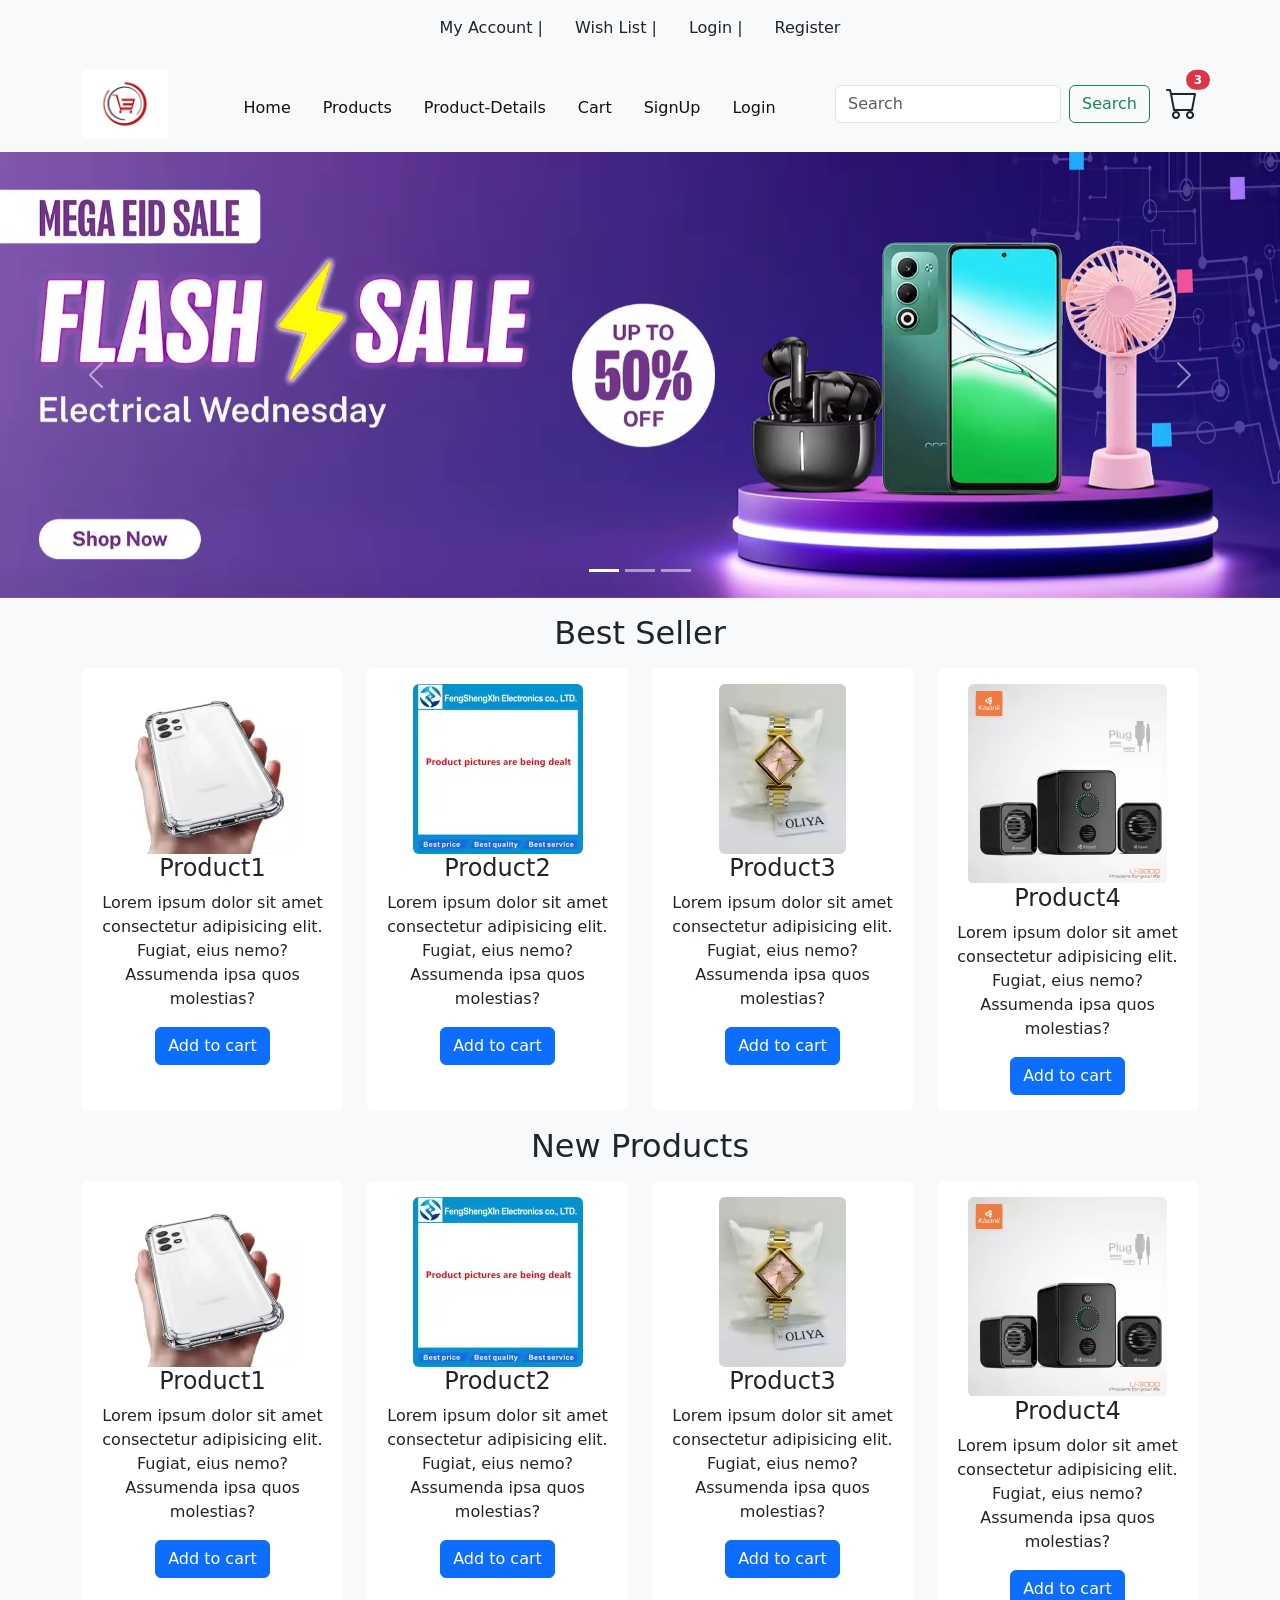
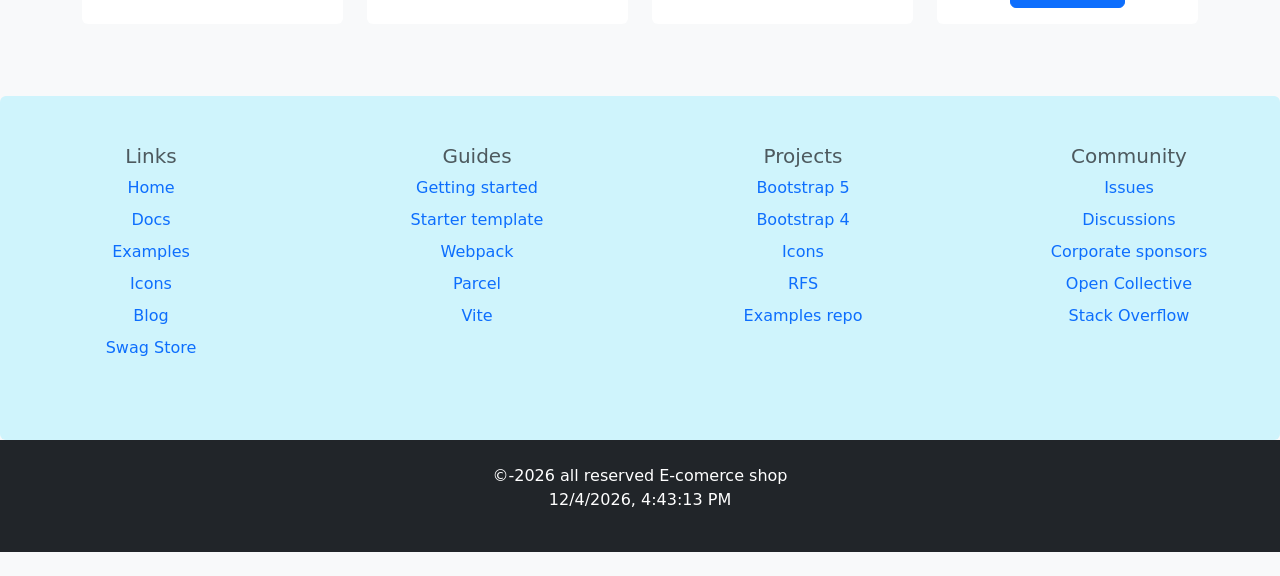
<file: index.html>
<!doctype html>
<html lang="en">

<head>
    <meta charset="utf-8">
    <meta name="viewport" content="width=device-width, initial-scale=1">
    <title>E-comerce Home-page</title>
    <link href="https://cdn.jsdelivr.net/npm/bootstrap@5.3.8/dist/css/bootstrap.min.css" rel="stylesheet"
        integrity="sha384-sRIl4kxILFvY47J16cr9ZwB07vP4J8+LH7qKQnuqkuIAvNWLzeN8tE5YBujZqJLB" crossorigin="anonymous">
    <link rel="stylesheet" href="https://cdn.jsdelivr.net/npm/bootstrap-icons@1.13.1/font/bootstrap-icons.min.css">
    <link rel="stylesheet" href="Assets/css/bootstrap.min.css">
    <link rel="stylesheet" href="Assets/css/style.css">
</head>

<body class="bg-light">
    <header>

        <!--Topbar -->
        <ul class="nav justify-content-center py-2">
            <li class="nav-item"><a href="#" class="nav-link text-dark">My Account |</a></li>
            <li class="nav-item"><a href="#" class="nav-link text-dark">Wish List |</a></li>
            <li class="nav-item"><a href="#" class="nav-link text-dark">Login |</a></li>
            <li class="nav-item"><a href="#" class="nav-link text-dark">Register </a></li>
        </ul>

        <!--Main Menubar-->
        <nav class="navbar navbar-expand-lg">
            <div class="container">

                <a class="navbar-brand" href="#"><img height="70px" src="Assets/images/logo.png" alt="logo"></a>

                <button class="navbar-toggler" type="button" data-bs-toggle="collapse"
                    data-bs-target="#navbarSupportedContent" aria-controls="navbarSupportedContent"
                    aria-expanded="false" aria-label="Toggle navigation">
                    <span class="navbar-toggler-icon"></span>
                </button>
                <div class="collapse navbar-collapse" id="navbarSupportedContent">
                    <ul class="navbar-nav m-auto mb-2 mb-lg-0 gap-3">
                        <li class="nav-item">
                            <a class="nav-link" aria-current="page" href="index.html">Home</a>
                        </li>
                        <li class="nav-item">
                            <a class="nav-link" href="Product.html">Products</a>
                        </li>
                        <li class="nav-item">
                            <a class="nav-link" href="Product_details.html">Product-Details</a>
                        </li>
                        <li class="nav-item">
                            <a class="nav-link" href="cart.html">Cart</a>
                        </li>
                        <li class="nav-item">
                            <a class="nav-link" href="Signup.html">SignUp</a>
                        </li>
                        <li class="nav-item">
                            <a class="nav-link" href="Login.html">Login</a>
                        </li>


                    </ul>
               
    <form class="d-flex align-items-center" role="search">
        <input class="form-control me-2" type="search" placeholder="Search" aria-label="Search" />
        
        <button class="btn btn-outline-success" type="submit">
            Search
        </button>

        <a href="#" class="text-dark position-relative ms-3">
            <i class="bi bi-cart fs-2"></i>

            <span class="position-absolute top-0 start-100 translate-middle badge rounded-pill bg-danger">
                3
            </span>
        </a>
    </form>


                </div>
            </div>
        </nav>

    </header>

    <!--Hero Section-->
    <div id="carouselExampleIndicators" class="carousel slide">
        <div class="carousel-indicators">
            <button type="button" data-bs-target="#carouselExampleIndicators" data-bs-slide-to="0" class="active"
                aria-current="true" aria-label="Slide 1"></button>
            <button type="button" data-bs-target="#carouselExampleIndicators" data-bs-slide-to="1"
                aria-label="Slide 2"></button>
            <button type="button" data-bs-target="#carouselExampleIndicators" data-bs-slide-to="2"
                aria-label="Slide 3"></button>
        </div>
        <div class="carousel-inner">
            <div class="carousel-item active">
                <img src="Assets/images/Banner.jpg" class="d-block w-100" alt="Banner">
            </div>
            <div class="carousel-item">
                <img src="Assets/images/Banner1.jpg" class="d-block w-100" alt="Banner">
            </div>
            <div class="carousel-item">
                <img src="Assets/images/Banner2.jpg" class="d-block w-100" alt="Banner">
            </div>
        </div>
        <button class="carousel-control-prev" type="button" data-bs-target="#carouselExampleIndicators"
            data-bs-slide="prev">
            <span class="carousel-control-prev-icon" aria-hidden="true"></span>
            <span class="visually-hidden">Previous</span>
        </button>
        <button class="carousel-control-next" type="button" data-bs-target="#carouselExampleIndicators"
            data-bs-slide="next">
            <span class="carousel-control-next-icon" aria-hidden="true"></span>
            <span class="visually-hidden">Next</span>
        </button>
    </div>

    <!--Best Seller Section-->
    <section class="container">
        <div class="row mt-3">
            <h2 class="text-center mb-3">Best Seller </h3>
                <div class="col-md-3">

                    <div class=" card-style text-center h-100 p-3 bg-white rounded">
                        <img class="rounded" src="Assets/images/product2.jpg" alt="Product">
                        <h4>Product1</h4>
                        <p>Lorem ipsum dolor sit amet consectetur adipisicing elit. Fugiat, eius nemo? Assumenda
                            ipsa quos molestias?</p>
                        <button class="btn btn-primary">Add to cart</button>
                    </div>
                </div>
                <div class="col-md-3">

                    <div class=" card-style text-center h-100 p-3 bg-white rounded">
                        <img class="rounded" src="Assets/images/product3.jpg" alt="Product">
                        <h4>Product2</h4>
                        <p>Lorem ipsum dolor sit amet consectetur adipisicing elit. Fugiat, eius nemo? Assumenda
                            ipsa quos molestias?</p>
                        <button class="btn btn-primary">Add to cart</button>
                    </div>
                </div>
                <div class="col-md-3">

                    <div class=" card-style text-center h-100 p-3 bg-white rounded">
                        <img class="rounded" src="Assets/images/product4.jpg" alt="Product">
                        <h4>Product3</h4>
                        <p>Lorem ipsum dolor sit amet consectetur adipisicing elit. Fugiat, eius nemo? Assumenda
                            ipsa quos molestias?</p>
                        <button class="btn btn-primary">Add to cart</button>
                    </div>
                </div>
                <div class="col-md-3">

                    <div class=" card-style text-center h-100 p-3 bg-white rounded">
                        <img class="rounded" src="Assets/images/product5.jpg" alt="Product">
                        <h4>Product4</h4>
                        <p>Lorem ipsum dolor sit amet consectetur adipisicing elit. Fugiat, eius nemo? Assumenda
                            ipsa quos molestias?</p>
                        <button class="btn btn-primary">Add to cart</button>
                    </div>
                </div>

        </div>
    </section>

    <!--New Product-->
    <section class="container">
        <div class="row mt-3">
            <h2 class="text-center mb-3">New Products </h3>
                <div class="col-md-3">

                    <div class=" card-style text-center h-100 p-3 bg-white rounded">
                        <img class="rounded" src="Assets/images/product2.jpg" alt="Product">
                        <h4>Product1</h4>
                        <p>Lorem ipsum dolor sit amet consectetur adipisicing elit. Fugiat, eius nemo? Assumenda
                            ipsa quos molestias?</p>
                        <button class="btn btn-primary">Add to cart</button>
                    </div>
                </div>
                <div class="col-md-3">

                    <div class=" card-style text-center h-100 p-3 bg-white rounded">
                        <img class="rounded" src="Assets/images/product3.jpg" alt="Product">
                        <h4>Product2</h4>
                        <p>Lorem ipsum dolor sit amet consectetur adipisicing elit. Fugiat, eius nemo? Assumenda
                            ipsa quos molestias?</p>
                        <button class="btn btn-primary">Add to cart</button>
                    </div>
                </div>
                <div class="col-md-3">

                    <div class=" card-style text-center h-100 p-3 bg-white rounded">
                        <img class="rounded" src="Assets/images/product4.jpg" alt="Product">
                        <h4>Product3</h4>
                        <p>Lorem ipsum dolor sit amet consectetur adipisicing elit. Fugiat, eius nemo? Assumenda
                            ipsa quos molestias?</p>
                        <button class="btn btn-primary">Add to cart</button>
                    </div>
                </div>
                <div class="col-md-3">

                    <div class=" card-style text-center h-100 p-3 bg-white rounded">
                        <img class="rounded" src="Assets/images/product5.jpg" alt="Product">
                        <h4>Product4</h4>
                        <p>Lorem ipsum dolor sit amet consectetur adipisicing elit. Fugiat, eius nemo? Assumenda
                            ipsa quos molestias?</p>
                        <button class="btn btn-primary">Add to cart</button>
                    </div>
                </div>


        </div>
    </section>


    <footer class="text-center  text-white py-4 mt-5">

        <div class=" rounded py-4 py-md-5 text-body-secondary bg-info-subtle">
            <div class="row">
                <div class="col-6 col-lg-3 mb-3">
                    <h5>Links</h5>
                    <ul class="list-unstyled">
                        <li class="mb-2"><a href="/">Home</a></li>
                        <li class="mb-2"><a href="/docs/5.3/">Docs</a></li>
                        <li class="mb-2"><a href="/docs/5.3/examples">Examples</a></li>
                        <li class="mb-2"><a href="https://icons.getbootstrap.com/">Icons</a></li>
                        <li class="mb-2"><a href="https://blog.getbootstrap.com/">Blog</a></li>
                        <li class="mb-2"><a href="https://cottonbureau.com/people/bootstrap" target="_blank"
                                rel="noopener">Swag Store</a></li>
                    </ul>
                </div>
                <div class="col-6 col-lg-3 mb-3">
                    <h5>Guides</h5>
                    <ul class="list-unstyled">
                        <li class="mb-2"><a href="/docs/5.3/getting-started">Getting started</a></li>
                        <li class="mb-2"><a href="/docs/5.3/examples/starter-template">Starter template</a></li>
                        <li class="mb-2"><a href="/docs/5.3/getting-started/webpack">Webpack</a></li>
                        <li class="mb-2"><a href="/docs/5.3/getting-started/parcel">Parcel</a></li>
                        <li class="mb-2"><a href="/docs/5.3/getting-started/vite">Vite</a></li>
                    </ul>
                </div>
                <div class="col-6 col-lg-3 mb-3">
                    <h5>Projects</h5>
                    <ul class="list-unstyled">
                        <li class="mb-2"> <a href="https://github.com/twbs/bootstrap" target="_blank"
                                rel="noopener">Bootstrap 5</a> </li>
                        <li class="mb-2"> <a href="https://github.com/twbs/bootstrap/tree/v4-dev" target="_blank"
                                rel="noopener">Bootstrap 4</a> </li>
                        <li class="mb-2"><a href="https://github.com/twbs/icons" target="_blank"
                                rel="noopener">Icons</a></li>
                        <li class="mb-2"><a href="https://github.com/twbs/rfs" target="_blank" rel="noopener">RFS</a>
                        </li>
                        <li class="mb-2"> <a href="https://github.com/twbs/examples" target="_blank"
                                rel="noopener">Examples repo</a> </li>
                    </ul>
                </div>
                <div class="col-6 col-lg-3 mb-3">
                    <h5>Community</h5>
                    <ul class="list-unstyled">
                        <li class="mb-2"> <a href="https://github.com/twbs/bootstrap/issues" target="_blank"
                                rel="noopener">Issues</a> </li>
                        <li class="mb-2"> <a href="https://github.com/twbs/bootstrap/discussions" target="_blank"
                                rel="noopener">Discussions</a> </li>
                        <li class="mb-2"> <a href="https://github.com/sponsors/twbs" target="_blank"
                                rel="noopener">Corporate sponsors</a> </li>
                        <li class="mb-2"><a href="https://opencollective.com/bootstrap" target="_blank"
                                rel="noopener">Open Collective</a></li>
                        <li class="mb-2"> <a href="https://stackoverflow.com/questions/tagged/bootstrap-5"
                                target="_blank" rel="noopener">Stack Overflow</a> </li>
                    </ul>
                </div>
            </div>
        </div>

        <div class="container-fluide bg-dark py-4">
            &copy;-2026 all reserved E-comerce shop
            <p id="time"></p>
        </div>

    </footer>
    <script src="Assets/js/script.js"></script>
    <script src="Assets/js/bootstrap.min.js"></script>
    <script src="https://cdn.jsdelivr.net/npm/bootstrap@5.3.8/dist/js/bootstrap.bundle.min.js"
        integrity="sha384-FKyoEForCGlyvwx9Hj09JcYn3nv7wiPVlz7YYwJrWVcXK/BmnVDxM+D2scQbITxI"
        crossorigin="anonymous"></script>
</body>

</html>
</file>
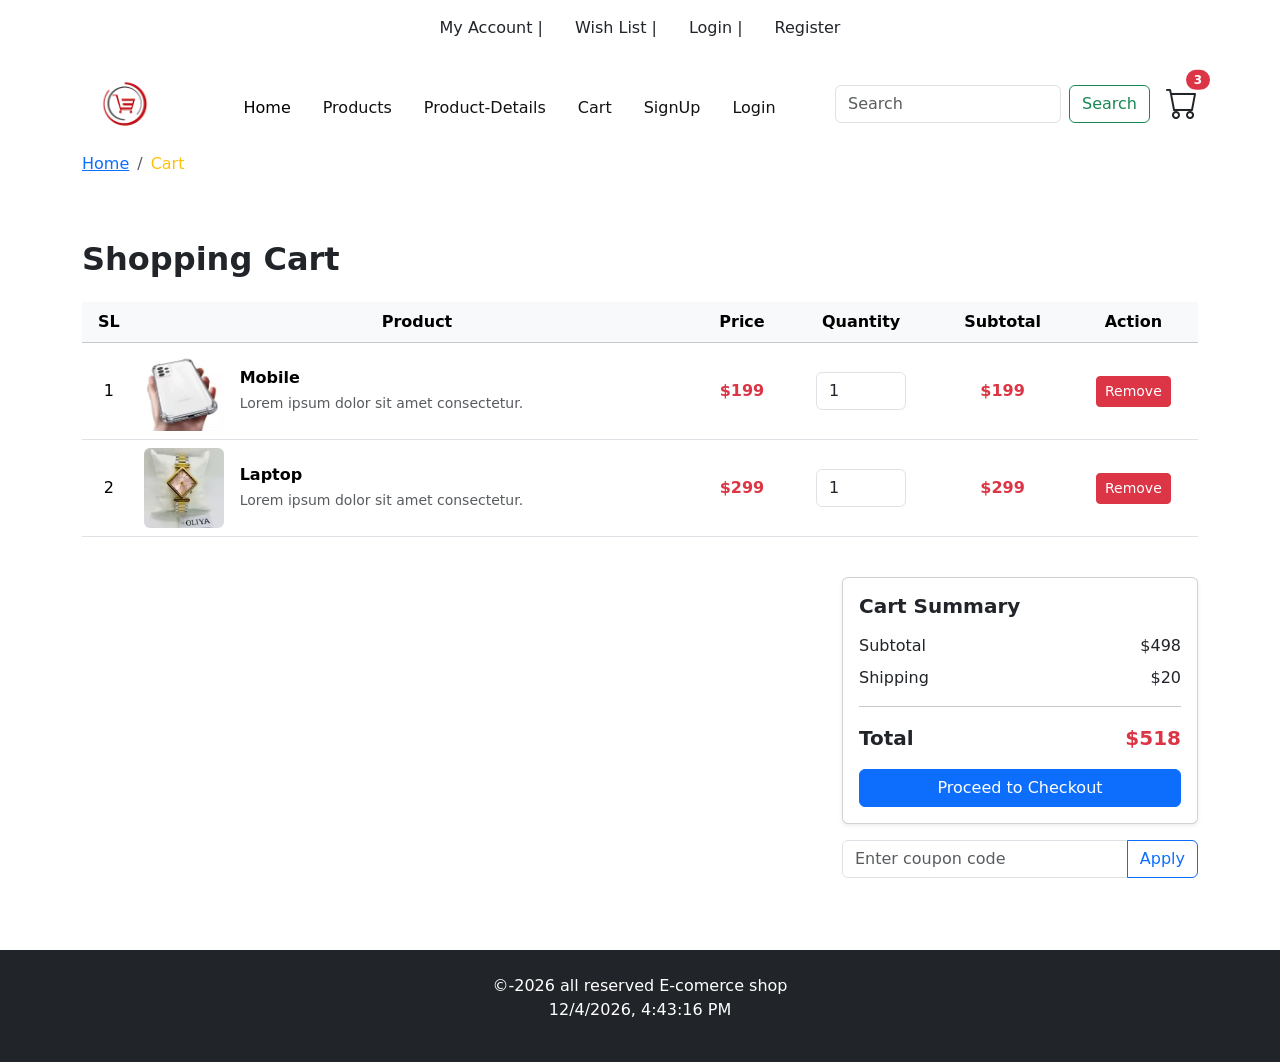
<file: cart.html>
<!doctype html>
<html lang="en">
  <head>
    <meta charset="utf-8" />
    <meta name="viewport" content="width=device-width, initial-scale=1" />
    <title>Cart-page</title>
    <link
      href="https://cdn.jsdelivr.net/npm/bootstrap@5.3.8/dist/css/bootstrap.min.css"
      rel="stylesheet"
      integrity="sha384-sRIl4kxILFvY47J16cr9ZwB07vP4J8+LH7qKQnuqkuIAvNWLzeN8tE5YBujZqJLB"
      crossorigin="anonymous"
    />
    <link
      rel="stylesheet"
      href="https://cdn.jsdelivr.net/npm/bootstrap-icons@1.13.1/font/bootstrap-icons.min.css"
    />
    <link rel="stylesheet" href="Assets/css/bootstrap.min.css" />
    <link rel="stylesheet" href="Assets/css/style.css" />
  </head>

  <body>
    <header>
      <!--Topbar -->
      <ul class="nav justify-content-center py-2">
        <li class="nav-item">
          <a href="#" class="nav-link text-dark">My Account |</a>
        </li>
        <li class="nav-item">
          <a href="#" class="nav-link text-dark">Wish List |</a>
        </li>
        <li class="nav-item">
          <a href="#" class="nav-link text-dark">Login |</a>
        </li>
        <li class="nav-item">
          <a href="#" class="nav-link text-dark">Register </a>
        </li>
      </ul>

      <!--Main Menubar-->
      <nav class="navbar navbar-expand-lg">
        <div class="container">
          <a class="navbar-brand" href="#"
            ><img height="70px" src="Assets/images/logo.png" alt="logo"
          /></a>

          <button
            class="navbar-toggler"
            type="button"
            data-bs-toggle="collapse"
            data-bs-target="#navbarSupportedContent"
            aria-controls="navbarSupportedContent"
            aria-expanded="false"
            aria-label="Toggle navigation"
          >
            <span class="navbar-toggler-icon"></span>
          </button>
          <div class="collapse navbar-collapse" id="navbarSupportedContent">
            <ul class="navbar-nav m-auto mb-2 mb-lg-0 gap-3">
              <li class="nav-item">
                <a class="nav-link active" aria-current="page" href="index.html"
                  >Home</a
                >
              </li>
              <li class="nav-item">
                <a class="nav-link" href="Product.html">Products</a>
              </li>
              <li class="nav-item">
                <a class="nav-link" href="Product_details.html"
                  >Product-Details</a
                >
              </li>

              <li class="nav-item">
                <a class="nav-link" href="cart.html">Cart</a>
              </li>
              <li class="nav-item">
                <a class="nav-link" href="Signup.html">SignUp</a>
              </li>
              <li class="nav-item">
                <a class="nav-link" href="Login.html">Login</a>
              </li>
            </ul>
            <form class="d-flex align-items-center" role="search">
              <input
                class="form-control me-2"
                type="search"
                placeholder="Search"
                aria-label="Search"
              />

              <button class="btn btn-outline-success" type="submit">
                Search
              </button>

              <a href="#" class="text-dark position-relative ms-3">
                <i class="bi bi-cart fs-2"></i>

                <span
                  class="position-absolute top-0 start-100 translate-middle badge rounded-pill bg-danger"
                >
                  3
                </span>
              </a>
            </form>
          </div>
        </div>
      </nav>
    </header>

    <!--Breadcramp Section-->
    <section class="container">
      <nav aria-label="breadcrumb mt-2">
        <ol class="breadcrumb">
          <li class="breadcrumb-item"><a href="#">Home</a></li>
          <li class="breadcrumb-item active text-warning" aria-current="page">
            Cart
          </li>
        </ol>
      </nav>
    </section>

    <!--Cart page-->
    <!-- <section class="container w-sm-100">
        <table class="table align-middle table-responsive">
            <thead>
                <tr>
                    <th scope="col">SL</th>
                    <th scope="col">Product</th>
                    <th scope="col">Price</th>
                    <th scope="col">Quantity</th>
                    <th scope="col">Subtotal</th>
                    <th scope="col">Action</th>
                </tr>
            </thead>
            <tbody>
                <tr>
                    <th scope="row">1</th>
                    <td class="d-flex gap-2">
                        <img height="80px" class="img-fluide" src="Assets/images/product2.jpg" alt="Prodict">
                        <div class="">
                            <P class="m-0 fw-bold">Mobile</P>
                            <p>Lorem ipsum dolor sit amet..</p>
                        </div>
                    </td>
                    <td class="fw-bold text-danger">$199 </td>
                    <td>
                        <input class="form-control w-lg-25" type="number" min="1" value="1">
                    </td>
                    <td class="fw-bold text-danger">$199 </td>
                    <td><button class="btn btn-danger">Remove</button> </td>



                </tr>

                <tr>
                    <th scope="row">2</th>
                    <td class="d-flex gap-2">
                        <img height="80px" class="img-fluide" src="Assets/images/product4.jpg" alt="Prodict">
                        <div class="">
                            <P class="m-0 fw-bold">Mobile</P>
                            <p>Lorem ipsum dolor sit amet..</p>
                        </div>
                    </td>
                    <td class="fw-bold text-danger">$199 </td>
                    <td>
                        <input class="form-control" type="number" min="1" value="1">
                    </td>
                    <td class="fw-bold text-danger">$199 </td>
                    <td><button class="btn btn-danger">Remove</button> </td>



                </tr>



            </tbody>
        </table>





    </section> -->

    <!-- Cart Page -->
    <section class="container py-5">
      <h2 class="mb-4 fw-bold">Shopping Cart</h2>

      <div class="table-responsive">
        <table class="table align-middle text-center">
          <thead class="table-light">
            <tr>
              <th>SL</th>
              <th>Product</th>
              <th>Price</th>
              <th>Quantity</th>
              <th>Subtotal</th>
              <th>Action</th>
            </tr>
          </thead>

          <tbody>
            <!-- Product 1 -->
            <tr>
              <td>1</td>

              <td>
                <div class="d-flex align-items-center gap-3 text-start">
                  <img
                    src="Assets/images/product2.jpg"
                    alt="Product"
                    class="img-fluid rounded"
                    style="width: 80px; height: 80px; object-fit: cover"
                  />

                  <div>
                    <h6 class="mb-1 fw-bold">Mobile</h6>
                    <small class="text-muted">
                      Lorem ipsum dolor sit amet consectetur.
                    </small>
                  </div>
                </div>
              </td>

              <td class="fw-bold text-danger">$199</td>

              <td>
                <input
                  type="number"
                  min="1"
                  value="1"
                  class="form-control mx-auto"
                  style="max-width: 90px"
                />
              </td>

              <td class="fw-bold text-danger">$199</td>

              <td>
                <button class="btn btn-danger btn-sm">Remove</button>
              </td>
            </tr>

            <!-- Product 2 -->
            <tr>
              <td>2</td>

              <td>
                <div class="d-flex align-items-center gap-3 text-start">
                  <img
                    src="Assets/images/product4.jpg"
                    alt="Product"
                    class="img-fluid rounded"
                    style="width: 80px; height: 80px; object-fit: cover"
                  />

                  <div>
                    <h6 class="mb-1 fw-bold">Laptop</h6>
                    <small class="text-muted">
                      Lorem ipsum dolor sit amet consectetur.
                    </small>
                  </div>
                </div>
              </td>

              <td class="fw-bold text-danger">$299</td>

              <td>
                <input
                  type="number"
                  min="1"
                  value="1"
                  class="form-control mx-auto"
                  style="max-width: 90px"
                />
              </td>

              <td class="fw-bold text-danger">$299</td>

              <td>
                <button class="btn btn-danger btn-sm">Remove</button>
              </td>
            </tr>
          </tbody>
        </table>
      </div>

      <!-- Cart Summary -->
      <div class="row justify-content-end mt-4">
        <div class="col-lg-4 col-md-6">
          <div class="card shadow-sm">
            <div class="card-body">
              <h5 class="fw-bold mb-3">Cart Summary</h5>

              <div class="d-flex justify-content-between mb-2">
                <span>Subtotal</span>
                <span>$498</span>
              </div>

              <div class="d-flex justify-content-between mb-2">
                <span>Shipping</span>
                <span>$20</span>
              </div>

              <hr />

              <div class="d-flex justify-content-between fw-bold fs-5">
                <span>Total</span>
                <span class="text-danger">$518</span>
              </div>

              <button class="btn btn-primary w-100 mt-3">
                Proceed to Checkout
              </button>
            </div>
          </div>

          <!-- Coupon Code -->
          <div class="mt-3">
            <div class="input-group">
              <input
                type="text"
                class="form-control"
                placeholder="Enter coupon code"
              />

              <button class="btn btn-outline-primary" type="button">
                Apply
              </button>
            </div>
          </div>
        </div>
      </div>
    </section>

    <footer class="text-center bg-dark text-white py-4 mt-4">
      &copy;-2026 all reserved E-comerce shop
      <p id="time"></p>
    </footer>
    <script src="Assets/js/script.js"></script>
    <script src="Assets/js/bootstrap.min.js"></script>
    <script
      src="https://cdn.jsdelivr.net/npm/bootstrap@5.3.8/dist/js/bootstrap.bundle.min.js"
      integrity="sha384-FKyoEForCGlyvwx9Hj09JcYn3nv7wiPVlz7YYwJrWVcXK/BmnVDxM+D2scQbITxI"
      crossorigin="anonymous"
    ></script>
  </body>
</html>
</file>
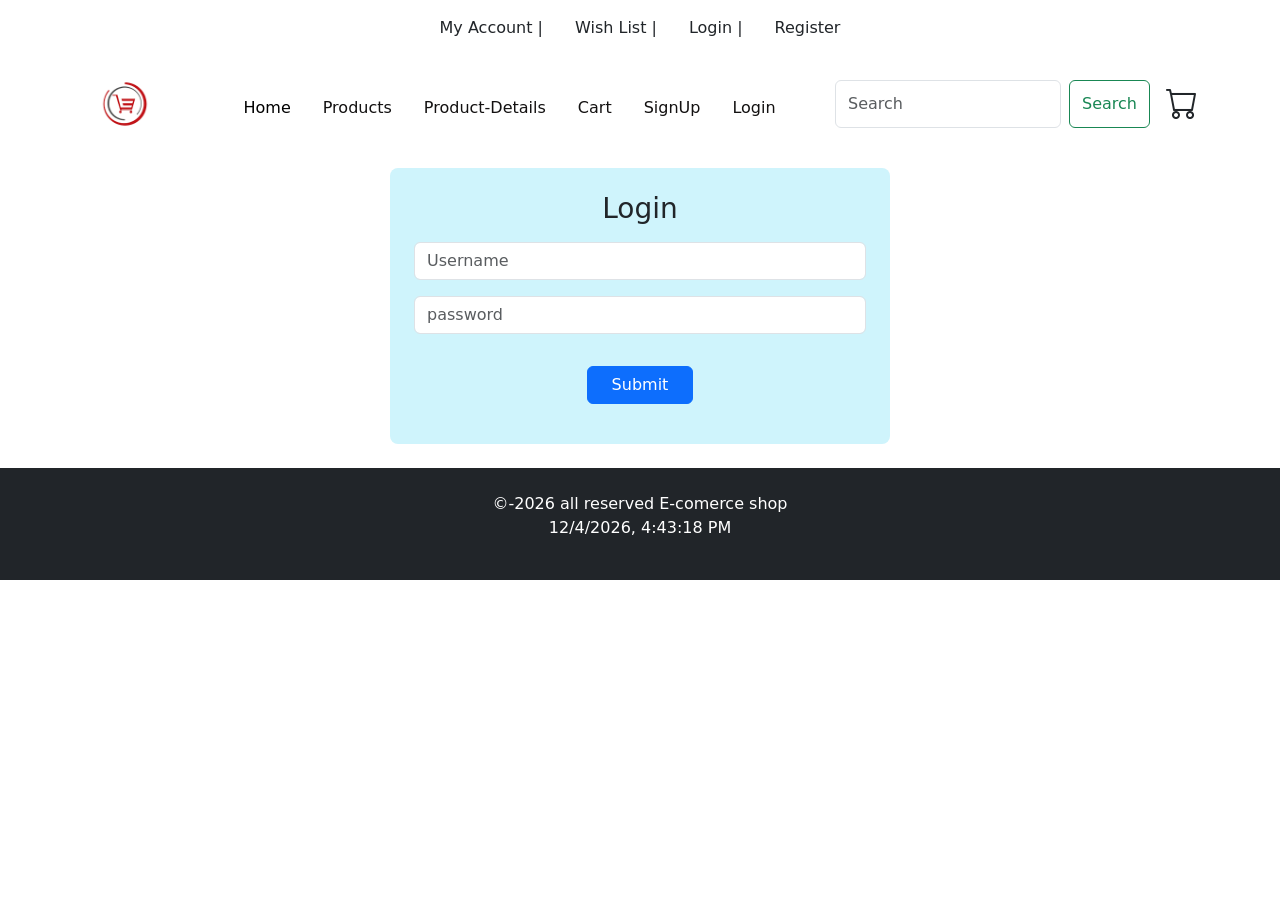
<file: Login.html>
<!doctype html>
<html lang="en">

<head>
    <meta charset="utf-8">
    <meta name="viewport" content="width=device-width, initial-scale=1">
    <title>E-comerce Web-page</title>
    <link href="https://cdn.jsdelivr.net/npm/bootstrap@5.3.8/dist/css/bootstrap.min.css" rel="stylesheet"
        integrity="sha384-sRIl4kxILFvY47J16cr9ZwB07vP4J8+LH7qKQnuqkuIAvNWLzeN8tE5YBujZqJLB" crossorigin="anonymous">
    <link rel="stylesheet" href="https://cdn.jsdelivr.net/npm/bootstrap-icons@1.13.1/font/bootstrap-icons.min.css">
    <link rel="stylesheet" href="Assets/css/bootstrap.min.css">
    <link rel="stylesheet" href="Assets/css/style.css">
</head>

<body>
    <header>

        <!--Topbar -->
        <ul class="nav justify-content-center py-2">
            <li class="nav-item"><a href="#" class="nav-link text-dark">My Account |</a></li>
            <li class="nav-item"><a href="#" class="nav-link text-dark">Wish List |</a></li>
            <li class="nav-item"><a href="#" class="nav-link text-dark">Login |</a></li>
            <li class="nav-item"><a href="#" class="nav-link text-dark">Register </a></li>
        </ul>

        <!--Main Menubar-->
        <nav class="navbar navbar-expand-lg">
            <div class="container">

                <a class="navbar-brand" href="#"><img height="70px" src="Assets/images/logo.png" alt="logo"></a>

                <button class="navbar-toggler" type="button" data-bs-toggle="collapse"
                    data-bs-target="#navbarSupportedContent" aria-controls="navbarSupportedContent"
                    aria-expanded="false" aria-label="Toggle navigation">
                    <span class="navbar-toggler-icon"></span>
                </button>
                <div class="collapse navbar-collapse" id="navbarSupportedContent">
                    <ul class="navbar-nav m-auto mb-2 mb-lg-0 gap-3">
                        <li class="nav-item">
                            <a class="nav-link active" aria-current="page" href="index.html">Home</a>
                        </li>
                        <li class="nav-item">
                            <a class="nav-link" href="Product.html">Products</a>
                        </li>
                        <li class="nav-item">
                            <a class="nav-link" href="Product_details.html">Product-Details</a>
                        </li>
                        <li class="nav-item">
                            <a class="nav-link" href="cart.html">Cart</a>
                        </li>
                        <li class="nav-item">
                            <a class="nav-link" href="Signup.html">SignUp</a>
                        </li>
                        <li class="nav-item">
                            <a class="nav-link" href="Login.html">Login</a>
                        </li>


                    </ul>
                    <form class="d-flex" role="search">
                        <input class="form-control me-2" type="search" placeholder="Search" aria-label="Search" />
                        <button class="btn btn-outline-success" type="submit">Search</button>
                        <a href="cart.html" class="text-dark"><i class="bi bi-cart ms-3 fs-2"></i></a>
                    </form>
                </div>
            </div>
        </nav>

    </header>


    <!--login page-->
    <section class="container mt-3 bg-info-subtle p-4 rounded-3 w-100" style="max-width: 500px;">

        <h3 class="text-center mb-3">Login</h3>

        <form class="" onsubmit="abc()">
            <input class="form-control" type="text" placeholder="Username" required>
            <input class="form-control my-3" type="password" placeholder="password" required>

            <div class="text-center">
                <input class="btn btn-primary my-3 px-4" type="submit" value="Submit">
            </div>

        </form>

    </section>

    <footer class="text-center bg-dark text-white py-4 mt-4">
        &copy;-2026 all reserved E-comerce shop
        <p id="time"></p>

    </footer>
    <script src="Assets/js/script.js"></script>
    <script src="Assets/js/bootstrap.min.js"></script>
    <script src="https://cdn.jsdelivr.net/npm/bootstrap@5.3.8/dist/js/bootstrap.bundle.min.js"
        integrity="sha384-FKyoEForCGlyvwx9Hj09JcYn3nv7wiPVlz7YYwJrWVcXK/BmnVDxM+D2scQbITxI"
        crossorigin="anonymous"></script>
</body>

</html>
</file>
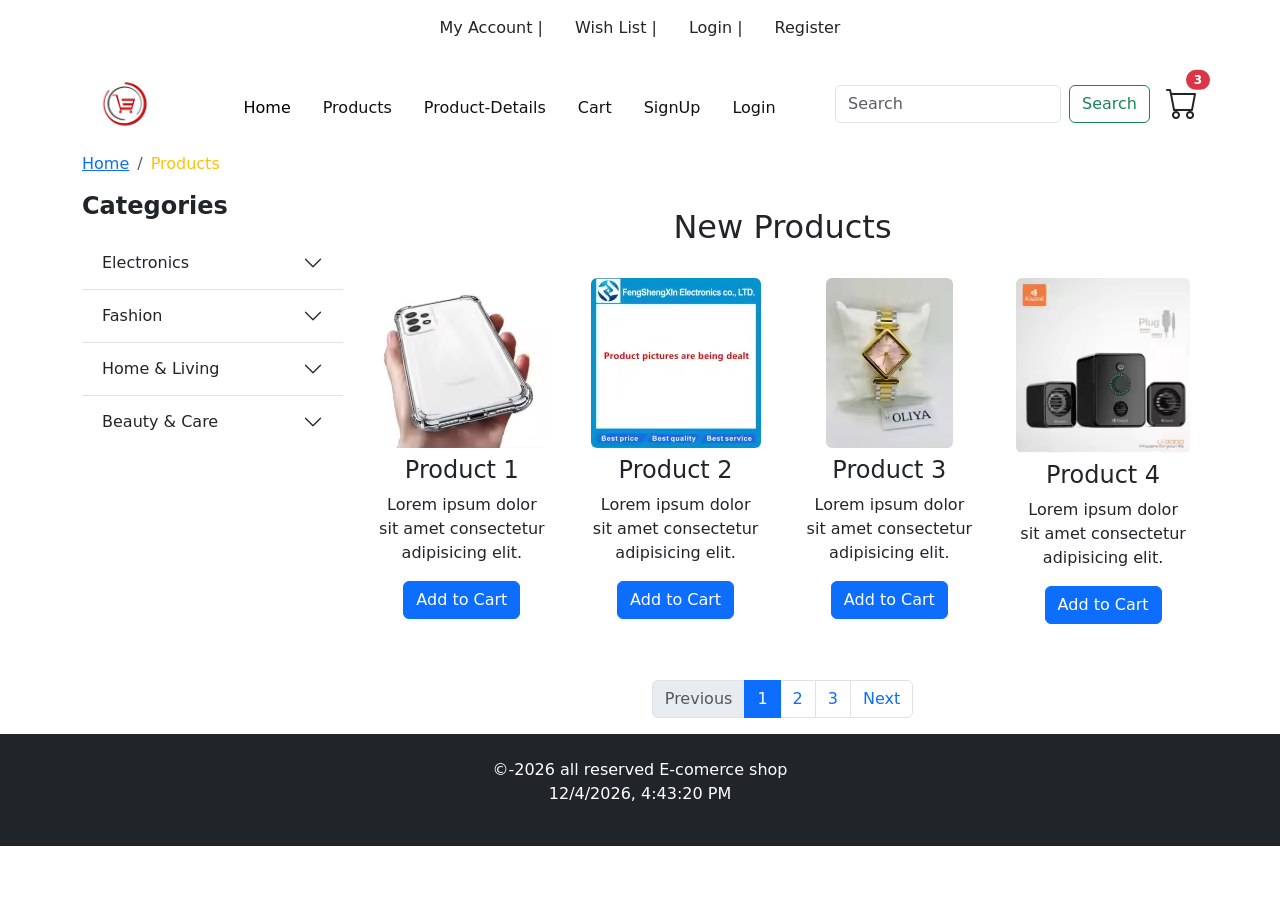
<file: Product.html>
<!doctype html>
<html lang="en">

<head>
    <meta charset="utf-8">
    <meta name="viewport" content="width=device-width, initial-scale=1">
    <title>Products-page</title>
    <link href="https://cdn.jsdelivr.net/npm/bootstrap@5.3.8/dist/css/bootstrap.min.css" rel="stylesheet"
        integrity="sha384-sRIl4kxILFvY47J16cr9ZwB07vP4J8+LH7qKQnuqkuIAvNWLzeN8tE5YBujZqJLB" crossorigin="anonymous">
    <link rel="stylesheet" href="https://cdn.jsdelivr.net/npm/bootstrap-icons@1.13.1/font/bootstrap-icons.min.css">
    <link rel="stylesheet" href="Assets/css/bootstrap.min.css">
    <link rel="stylesheet" href="Assets/css/style.css">
</head>

<body>
    <header>

        <!--Topbar -->
        <ul class="nav justify-content-center py-2">
            <li class="nav-item"><a href="#" class="nav-link text-dark">My Account |</a></li>
            <li class="nav-item"><a href="#" class="nav-link text-dark">Wish List |</a></li>
            <li class="nav-item"><a href="#" class="nav-link text-dark">Login |</a></li>
            <li class="nav-item"><a href="#" class="nav-link text-dark">Register </a></li>
        </ul>

        <!--Main Menubar-->
        <nav class="navbar navbar-expand-lg">
            <div class="container">

                <a class="navbar-brand" href="#"><img height="70px" src="Assets/images/logo.png" alt="logo"></a>

                <button class="navbar-toggler" type="button" data-bs-toggle="collapse"
                    data-bs-target="#navbarSupportedContent" aria-controls="navbarSupportedContent"
                    aria-expanded="false" aria-label="Toggle navigation">
                    <span class="navbar-toggler-icon"></span>
                </button>
                <div class="collapse navbar-collapse" id="navbarSupportedContent">
                    <ul class="navbar-nav m-auto mb-2 mb-lg-0 gap-3">
                        <li class="nav-item">
                            <a class="nav-link active" aria-current="page" href="index.html">Home</a>
                        </li>
                        <li class="nav-item">
                            <a class="nav-link" href="Product.html">Products</a>
                        </li>
                        <li class="nav-item">
                            <a class="nav-link" href="Product_details.html">Product-Details</a>
                        </li>
                        <li class="nav-item">
                            <a class="nav-link" href="cart.html">Cart</a>
                        </li>
                        <li class="nav-item">
                            <a class="nav-link" href="Signup.html">SignUp</a>
                        </li>
                        <li class="nav-item">
                            <a class="nav-link" href="Login.html">Login</a>
                        </li>


                    </ul>
                    <form class="d-flex align-items-center" role="search">
                                <input class="form-control me-2" type="search" placeholder="Search" aria-label="Search" />
                    
                    <button class="btn btn-outline-success" type="submit">Search</button>

                            <a href="#" class="text-dark position-relative ms-3"><i class="bi bi-cart fs-2"></i>

                                <span class="position-absolute top-0 start-100 translate-middle badge rounded-pill bg-danger">
                                    3
                                </span>
                            </a>
                    </form>
                </div>
            </div>
        </nav>

    </header>

    <!--Breadcramp Section-->
    <section class="container">
        <nav aria-label="breadcrumb mt-2">
            <ol class="breadcrumb">
                <li class="breadcrumb-item"><a href="#">Home</a></li>
                <li class="breadcrumb-item active text-warning" aria-current="page">Products</li>
            </ol>
        </nav>
    </section>

    <section class="container">
        <div class="row">
            <div class="col-md-3">

                <h4 class="fw-bold mb-3">Categories</h4>

                <div class="accordion accordion-flush" id="categoryAccordion">

                    <div class="accordion-item">
                        <h2 class="accordion-header">
                            <button class="accordion-button collapsed" type="button"
                                data-bs-toggle="collapse"
                                data-bs-target="#electronics">
                                Electronics
                            </button>
                        </h2>

                        <div id="electronics"
                            class="accordion-collapse collapse"
                            data-bs-parent="#categoryAccordion">

                            <div class="accordion-body p-0">
                                <ul class="list-group list-group-flush">
                                    <li class="list-group-item">Mobile</li>
                                    <li class="list-group-item">Laptop</li>
                                    <li class="list-group-item">Tablet</li>
                                    <li class="list-group-item">Smart Watch</li>
                                    <li class="list-group-item">Headphone</li>
                                </ul>
                            </div>
                        </div>
                    </div>

                    <div class="accordion-item">
                        <h2 class="accordion-header">
                            <button class="accordion-button collapsed" type="button"
                                data-bs-toggle="collapse"
                                data-bs-target="#fashion">
                                Fashion
                            </button>
                        </h2>

                        <div id="fashion"
                            class="accordion-collapse collapse"
                            data-bs-parent="#categoryAccordion">

                            <div class="accordion-body p-0">
                                <ul class="list-group list-group-flush">
                                    <li class="list-group-item">Men's Clothing</li>
                                    <li class="list-group-item">Women's Clothing</li>
                                    <li class="list-group-item">Shoes</li>
                                    <li class="list-group-item">Bags</li>
                                    <li class="list-group-item">Accessories</li>
                                </ul>
                            </div>
                        </div>
                    </div>

                    <div class="accordion-item">
                        <h2 class="accordion-header">
                            <button class="accordion-button collapsed" type="button"
                                data-bs-toggle="collapse"
                                data-bs-target="#home">
                                Home & Living
                            </button>
                        </h2>

                        <div id="home"
                            class="accordion-collapse collapse"
                            data-bs-parent="#categoryAccordion">

                            <div class="accordion-body p-0">
                                <ul class="list-group list-group-flush">
                                    <li class="list-group-item">Furniture</li>
                                    <li class="list-group-item">Kitchen</li>
                                    <li class="list-group-item">Lighting</li>
                                    <li class="list-group-item">Decoration</li>
                                    <li class="list-group-item">Storage</li>
                                </ul>
                            </div>
                        </div>
                    </div>

                    <div class="accordion-item">
                        <h2 class="accordion-header">
                            <button class="accordion-button collapsed" type="button"
                                data-bs-toggle="collapse"
                                data-bs-target="#beauty">
                                Beauty & Care
                            </button>
                        </h2>

                        <div id="beauty"
                            class="accordion-collapse collapse"
                            data-bs-parent="#categoryAccordion">

                            <div class="accordion-body p-0">
                                <ul class="list-group list-group-flush">
                                    <li class="list-group-item">Skin Care</li>
                                    <li class="list-group-item">Hair Care</li>
                                    <li class="list-group-item">Makeup</li>
                                    <li class="list-group-item">Perfume</li>
                                    <li class="list-group-item">Personal Care</li>
                                </ul>
                            </div>
                        </div>
                    </div>

                </div>


            </div>


              <div class="col-md-9">
                <!--New Product-->
        <div class="row mt-3">

             <h2 class="text-center mb-4">New Products</h2>

                <div class="col-lg-3 col-md-6 col-sm-6 mb-4">
                    <div class="card-style text-center h-100 p-2">
                        <img class="img-fluid rounded" src="Assets/images/product2.jpg" alt="Product">
                        <h4 class="mt-2">Product 1</h4>
                        <p>Lorem ipsum dolor sit amet consectetur adipisicing elit.</p>
                        <button class="btn btn-primary">Add to Cart</button>
                    </div>
                </div>

                <div class="col-lg-3 col-md-6 col-sm-6 mb-4">
                    <div class="card-style text-center h-100 p-2">
                        <img class="img-fluid rounded" src="Assets/images/product3.jpg" alt="Product">
                        <h4 class="mt-2">Product 2</h4>
                        <p>Lorem ipsum dolor sit amet consectetur adipisicing elit.</p>
                        <button class="btn btn-primary">Add to Cart</button>
                    </div>
                </div>

                <div class="col-lg-3 col-md-6 col-sm-6 mb-4">
                    <div class="card-style text-center h-100 p-2">
                        <img class="img-fluid rounded" src="Assets/images/product4.jpg" alt="Product">
                        <h4 class="mt-2">Product 3</h4>
                        <p>Lorem ipsum dolor sit amet consectetur adipisicing elit.</p>
                        <button class="btn btn-primary">Add to Cart</button>
                    </div>
                </div>

                <div class="col-lg-3 col-md-6 col-sm-6 mb-4">
                    <div class="card-style text-center h-100 p-2">
                        <img class="img-fluid rounded" src="Assets/images/product5.jpg" alt="Product">
                        <h4 class="mt-2">Product 4</h4>
                        <p>Lorem ipsum dolor sit amet consectetur adipisicing elit.</p>
                        <button class="btn btn-primary">Add to Cart</button>
                    </div>
                </div>

     </div>

        <!-- Pagination -->
        <div class="row">
            <div class="col-12">
                <nav aria-label="Page navigation">
                    <ul class="pagination justify-content-center mt-4">
                        <li class="page-item disabled">
                            <a class="page-link" href="#">Previous</a>
                        </li>

                        <li class="page-item active">
                            <a class="page-link" href="#">1</a>
                        </li>

                        <li class="page-item">
                            <a class="page-link" href="#">2</a>
                        </li>

                        <li class="page-item">
                            <a class="page-link" href="#">3</a>
                        </li>

                        <li class="page-item">
                            <a class="page-link" href="#">Next</a>
                        </li>
                    </ul>
                </nav>
            </div>
        </div>
        </div>

          

    </section>








    <footer class="text-center bg-dark text-white py-4">
        &copy;-2026 all reserved E-comerce shop
        <p id="time"></p>

    </footer>
    <script src="Assets/js/script.js"></script>
    <script src="Assets/js/bootstrap.min.js"></script>
   <script src="https://cdn.jsdelivr.net/npm/bootstrap@5.3.8/dist/js/bootstrap.bundle.min.js"></script>
</body>

</html>
</file>
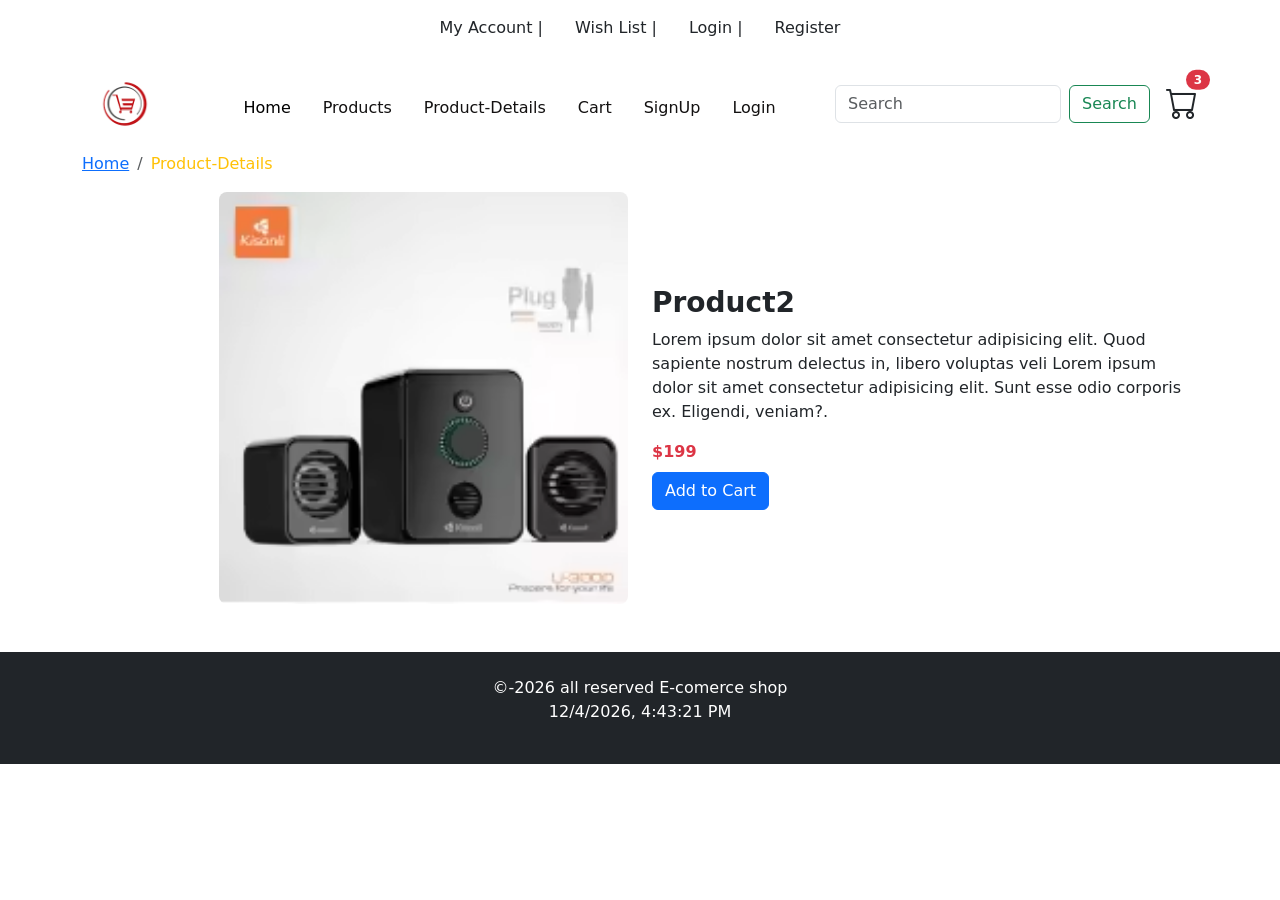
<file: Product_details.html>
<!doctype html>
<html lang="en">

<head>
    <meta charset="utf-8">
    <meta name="viewport" content="width=device-width, initial-scale=1">
    <title>Product details-page</title>
    <link href="https://cdn.jsdelivr.net/npm/bootstrap@5.3.8/dist/css/bootstrap.min.css" rel="stylesheet"
        integrity="sha384-sRIl4kxILFvY47J16cr9ZwB07vP4J8+LH7qKQnuqkuIAvNWLzeN8tE5YBujZqJLB" crossorigin="anonymous">
    <link rel="stylesheet" href="https://cdn.jsdelivr.net/npm/bootstrap-icons@1.13.1/font/bootstrap-icons.min.css">
    <link rel="stylesheet" href="Assets/css/bootstrap.min.css">
    <link rel="stylesheet" href="Assets/css/style.css">
</head>

<body>
    <header>

        <!--Topbar -->
        <ul class="nav justify-content-center py-2">
            <li class="nav-item"><a href="#" class="nav-link text-dark">My Account |</a></li>
            <li class="nav-item"><a href="#" class="nav-link text-dark">Wish List |</a></li>
            <li class="nav-item"><a href="#" class="nav-link text-dark">Login |</a></li>
            <li class="nav-item"><a href="#" class="nav-link text-dark">Register </a></li>
        </ul>

        <!--Main Menubar-->
        <nav class="navbar navbar-expand-lg">
            <div class="container">

                <a class="navbar-brand" href="#"><img height="70px" src="Assets/images/logo.png" alt="logo"></a>

                <button class="navbar-toggler" type="button" data-bs-toggle="collapse"
                    data-bs-target="#navbarSupportedContent" aria-controls="navbarSupportedContent"
                    aria-expanded="false" aria-label="Toggle navigation">
                    <span class="navbar-toggler-icon"></span>
                </button>
                <div class="collapse navbar-collapse" id="navbarSupportedContent">
                    <ul class="navbar-nav m-auto mb-2 mb-lg-0 gap-3">
                        <li class="nav-item">
                            <a class="nav-link active" aria-current="page" href="index.html">Home</a>
                        </li>
                        <li class="nav-item">
                            <a class="nav-link" href="Product.html">Products</a>
                        </li>
                        <li class="nav-item">
                            <a class="nav-link" href="Product_details.html">Product-Details</a>
                        </li>
                        <li class="nav-item">
                            <a class="nav-link" href="cart.html">Cart</a>
                        </li>
                        <li class="nav-item">
                            <a class="nav-link" href="Signup.html">SignUp</a>
                        </li>
                        <li class="nav-item">
                            <a class="nav-link" href="Login.html">Login</a>
                        </li>


                    </ul>
                  <form class="d-flex align-items-center" role="search">
        <input class="form-control me-2" type="search" placeholder="Search" aria-label="Search" />
        
        <button class="btn btn-outline-success" type="submit">
            Search
        </button>

        <a href="#" class="text-dark position-relative ms-3">
            <i class="bi bi-cart fs-2"></i>

            <span class="position-absolute top-0 start-100 translate-middle badge rounded-pill bg-danger">
                3
            </span>
        </a>
    </form>
                </div>
            </div>
        </nav>

    </header>

    <!--Breadcramp Section-->
    <section class="container">
        <nav aria-label="breadcrumb mt-2">
            <ol class="breadcrumb">
                <li class="breadcrumb-item"><a href="#">Home</a></li>
                <li class="breadcrumb-item active text-warning" aria-current="page">Product-Details</li>
            </ol>
        </nav>

    </section>

    <!--Product Details Srction-->
    <section class="container">
        <div class="row align-items-center">
            <div class="col-md-6">
                <div class="text-center text-md-end">
                    <img class="rounded-3 w-75 img-style " src="Assets/images/product5.jpg" alt="product">

                </div>
            </div>

            <div class="col-md-6">
                <h3 class=" fw-bold">Product2</h3>
                <p>Lorem ipsum dolor sit amet consectetur adipisicing elit. Quod sapiente nostrum delectus in, libero
                    voluptas veli Lorem ipsum dolor sit amet consectetur adipisicing elit. Sunt esse odio corporis ex.
                    Eligendi, veniam?.</p>
                <span class="fw-bold text-danger ">$199</span><br>
                <button class="btn btn-primary mt-2">Add to Cart</button>

            </div>
        </div>

    </section>


    <footer class="text-center bg-dark text-white py-4 mt-5">
        &copy;-2026 all reserved E-comerce shop
        <p id="time"></p>

    </footer>
    <script src="Assets/js/script.js"></script>
    <script src="Assets/js/bootstrap.min.js"></script>
    <script src="https://cdn.jsdelivr.net/npm/bootstrap@5.3.8/dist/js/bootstrap.bundle.min.js"
        integrity="sha384-FKyoEForCGlyvwx9Hj09JcYn3nv7wiPVlz7YYwJrWVcXK/BmnVDxM+D2scQbITxI"
        crossorigin="anonymous"></script>
</body>

</html>
</file>
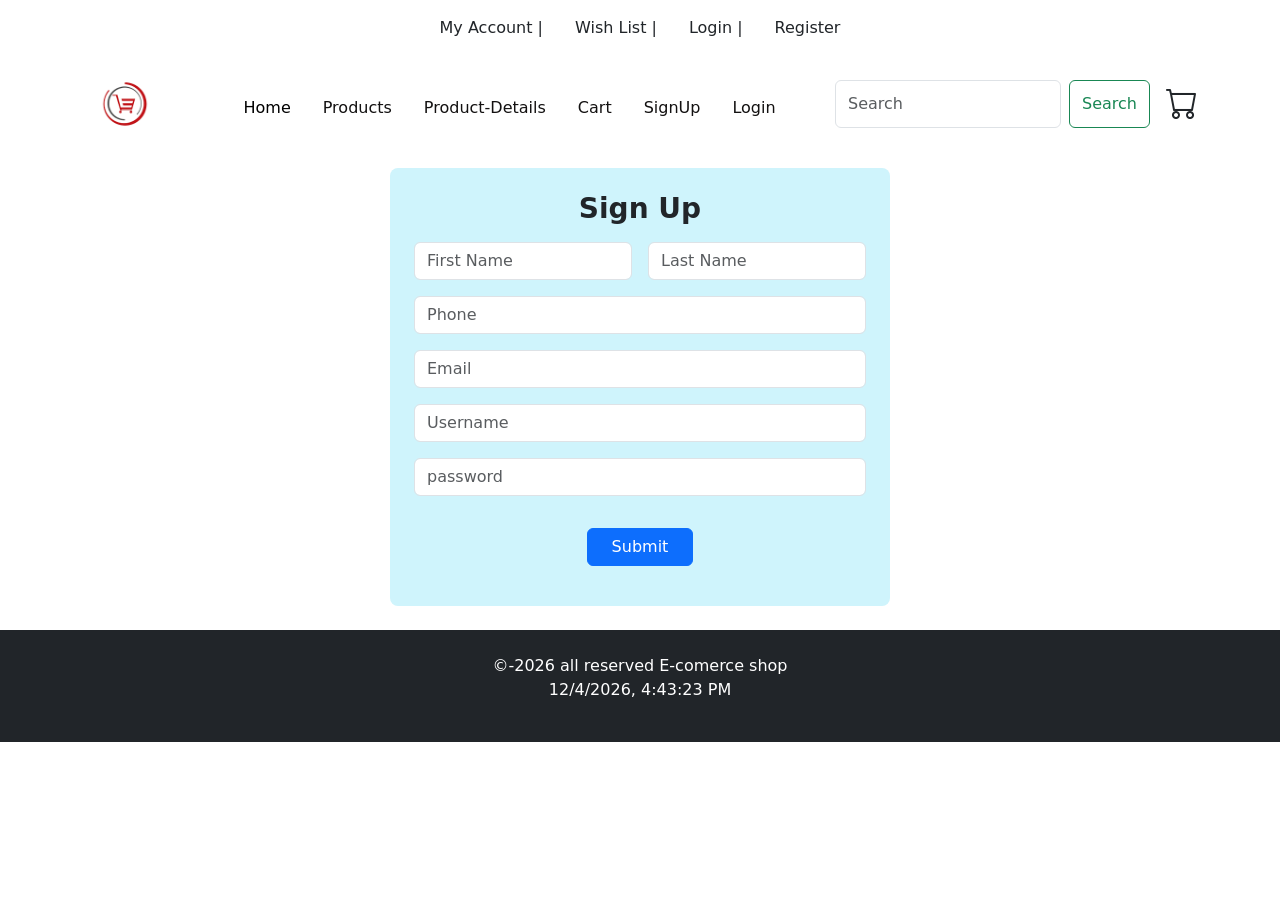
<file: Signup.html>
<!doctype html>
<html lang="en">

<head>
    <meta charset="utf-8">
    <meta name="viewport" content="width=device-width, initial-scale=1">
    <title>E-comerce Web-page</title>
    <link href="https://cdn.jsdelivr.net/npm/bootstrap@5.3.8/dist/css/bootstrap.min.css" rel="stylesheet"
        integrity="sha384-sRIl4kxILFvY47J16cr9ZwB07vP4J8+LH7qKQnuqkuIAvNWLzeN8tE5YBujZqJLB" crossorigin="anonymous">
    <link rel="stylesheet" href="https://cdn.jsdelivr.net/npm/bootstrap-icons@1.13.1/font/bootstrap-icons.min.css">
    <link rel="stylesheet" href="Assets/css/bootstrap.min.css">
    <link rel="stylesheet" href="Assets/css/style.css">
</head>

<body>
    <header>

        <!--Topbar -->
        <ul class="nav justify-content-center py-2">
            <li class="nav-item"><a href="#" class="nav-link text-dark">My Account |</a></li>
            <li class="nav-item"><a href="#" class="nav-link text-dark">Wish List |</a></li>
            <li class="nav-item"><a href="#" class="nav-link text-dark">Login |</a></li>
            <li class="nav-item"><a href="#" class="nav-link text-dark">Register </a></li>
        </ul>

        <!--Main Menubar-->
        <nav class="navbar navbar-expand-lg">
            <div class="container">

                <a class="navbar-brand" href="#"><img height="70px" src="Assets/images/logo.png" alt="logo"></a>

                <button class="navbar-toggler" type="button" data-bs-toggle="collapse"
                    data-bs-target="#navbarSupportedContent" aria-controls="navbarSupportedContent"
                    aria-expanded="false" aria-label="Toggle navigation">
                    <span class="navbar-toggler-icon"></span>
                </button>
                <div class="collapse navbar-collapse" id="navbarSupportedContent">
                    <ul class="navbar-nav m-auto mb-2 mb-lg-0 gap-3">
                        <li class="nav-item">
                            <a class="nav-link active" aria-current="page" href="index.html">Home</a>
                        </li>
                        <li class="nav-item">
                            <a class="nav-link" href="Product.html">Products</a>
                        </li>
                        <li class="nav-item">
                            <a class="nav-link" href="Product_details.html">Product-Details</a>
                        </li>
                        <li class="nav-item">
                            <a class="nav-link" href="cart.html">Cart</a>
                        </li>
                        <li class="nav-item">
                            <a class="nav-link" href="Signup.html">SignUp</a>
                        </li>
                        <li class="nav-item">
                            <a class="nav-link" href="Login.html">Login</a>
                        </li>


                    </ul>
                    <form class="d-flex" role="search">
                        <input class="form-control me-2" type="search" placeholder="Search" aria-label="Search" />
                        <button class="btn btn-outline-success" type="submit">Search</button>
                        <a href="cart.html" class="text-dark"><i class="bi bi-cart ms-3 fs-2"></i></a>
                    </form>
                </div>
            </div>
        </nav>

    </header>


    <!--sign Up Section-->
    <section class="container mt-3 bg-info-subtle p-4 rounded-3 w-100" style="max-width: 500px;">

        <h3 class="text-center mb-3 fw-bold">Sign Up</h3>

        <form class="" onsubmit="abc()">
            <div class="d-flex gap-3">
                <input class="form-control" type="text" placeholder="First Name" required>
                <input class="form-control" type="text" placeholder="Last Name" required>
            </div>
            <input class="form-control my-3" type="tel" placeholder="Phone" maxlength="11" pattern="[0-9]{11}" required>
            <input class="form-control my-3" type="email" placeholder="Email" required>
            <input class="form-control my-3" type="text" placeholder="Username" required>

            <input class="form-control my-3" type="password" placeholder="password" required>

            <div class="text-center">
                <input class="btn btn-primary my-3 px-4" type="submit" value="Submit">
            </div>

        </form>

    </section>


    <footer class="text-center bg-dark text-white py-4 mt-4">
        &copy;-2026 all reserved E-comerce shop
        <p id="time"></p>

    </footer>
    <script src="Assets/js/script.js"></script>
    <script src="Assets/js/bootstrap.min.js"></script>
    <script src="https://cdn.jsdelivr.net/npm/bootstrap@5.3.8/dist/js/bootstrap.bundle.min.js"
        integrity="sha384-FKyoEForCGlyvwx9Hj09JcYn3nv7wiPVlz7YYwJrWVcXK/BmnVDxM+D2scQbITxI"
        crossorigin="anonymous"></script>
</body>

</html>
</file>
<file: Assets/css/style.css>
.img-style:hover {
    transform: scale(1.1);
    transition: 2s;
}

.navbar-nav a {
    color: rgb(19, 17, 17);
    font-weight: 35px;
}

.navbar ul li:hover {
    background: rgb(87, 238, 238);
    transform: scale(1.1);
    transition: 0.3s;
    border-radius: 10px;
}

.navbar ul li a:hover {
    color: blueviolet;
    text-decoration: underline;
}

.card-style:hover {
    transform: scale(1.1);
    transition: 2s;
    box-shadow: 0 0 15px rgba(0, 0, 0, 0.2);
}
.list-unstyled li a{
    text-decoration: none;
}
</file>
